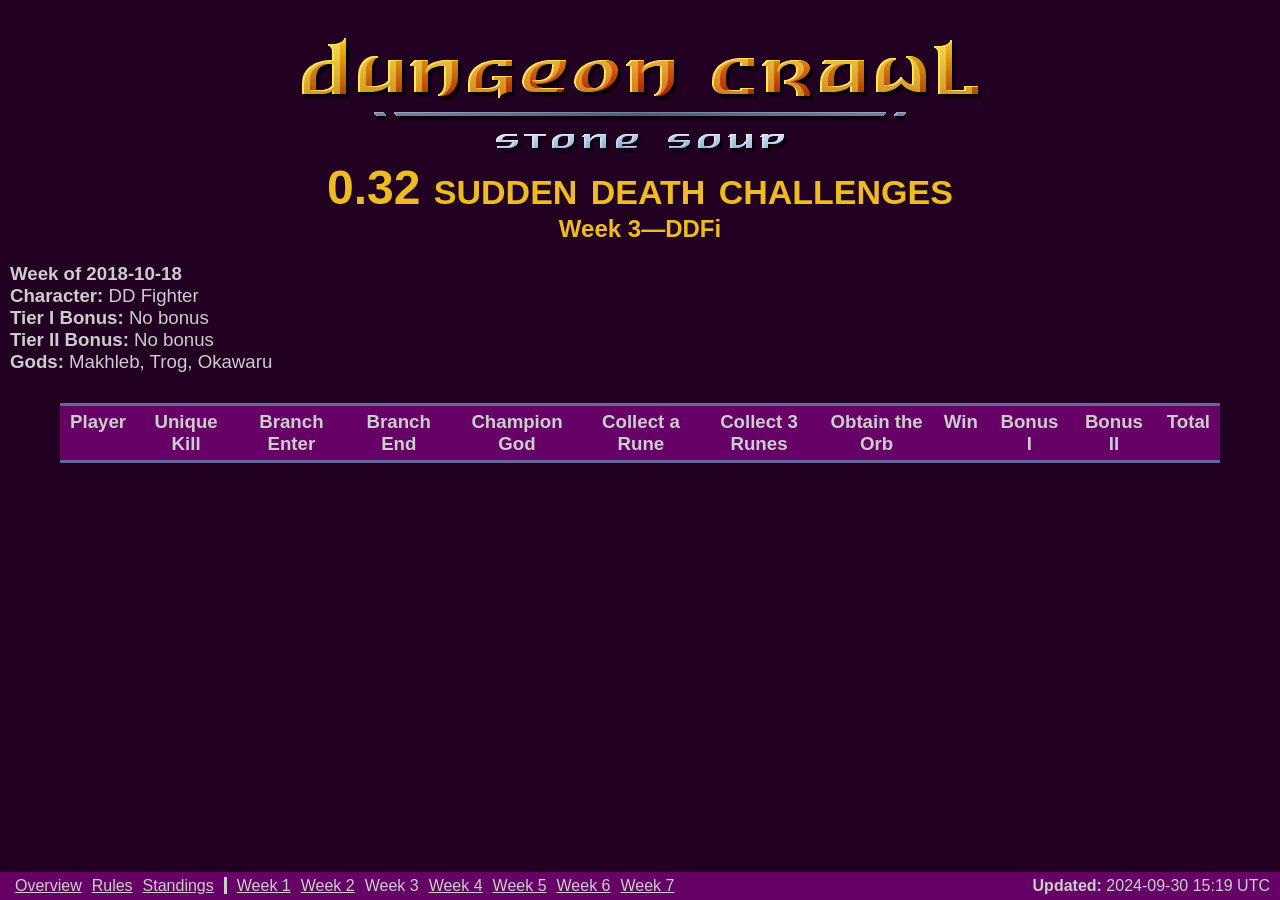
<file: content/pages/ccsdt/ccsdt_0.32/3.html>
<html><head><title>Week 3&mdash;DDFi</title>
    <link rel="stylesheet" href="static/score.css">
    <meta http-equiv="refresh" content="300"></head><body><div id="title">
    <img id="logo" src="static/logo.png">
    <h1 id="sdc">0.32 sudden death challenges</h1>
    <h2>Week 3&mdash;DDFi</h2></div><div id="content"><div id="times"><span class="label">Week of 2018-10-18</span></div><div id="combo"><span class="label">Character: </span>DD Fighter</div>
<div id="bonus"><span class="label">Tier I Bonus: </span>No bonus<br/>
<span class="label">Tier II Bonus: </span>No bonus</div>
<div id="gods"><span class="label">Gods: </span>Makhleb, Trog, Okawaru</div><div class="card"><table><tr class="head">
    <th>Player</th>
    <th>Unique Kill</th>
    <th>Branch Enter</th>
    <th>Branch End</th>
    <th>Champion God</th>
    <th>Collect a Rune</th>
    <th>Collect 3 Runes</th>
    <th>Obtain the Orb</th>
    <th>Win</th>
    <th>Bonus I</th>
    <th>Bonus II</th>
    <th>Total</th>
    </tr></table></div></div>
    <div id="bottomtext"><span class="menu"><a href="index.html">Overview</a></span><span class="menu"><a href="rules.html">Rules</a></span><span class="menu"><a href="standings.html">Standings</a></span><span class="menuspacer"></span><span class="menu"><a href="1.html">Week 1</a></span><span class="menu"><a href="2.html">Week 2</a></span><span class="menu">Week 3</span><span class="menu"><a href="4.html">Week 4</a></span><span class="menu"><a href="5.html">Week 5</a></span><span class="menu"><a href="6.html">Week 6</a></span><span class="menu"><a href="7.html">Week 7</a></span><span id="updated"><span class="label">Updated: </span>2024-09-30 15:19 UTC</span></div></div></body></html>
</file>
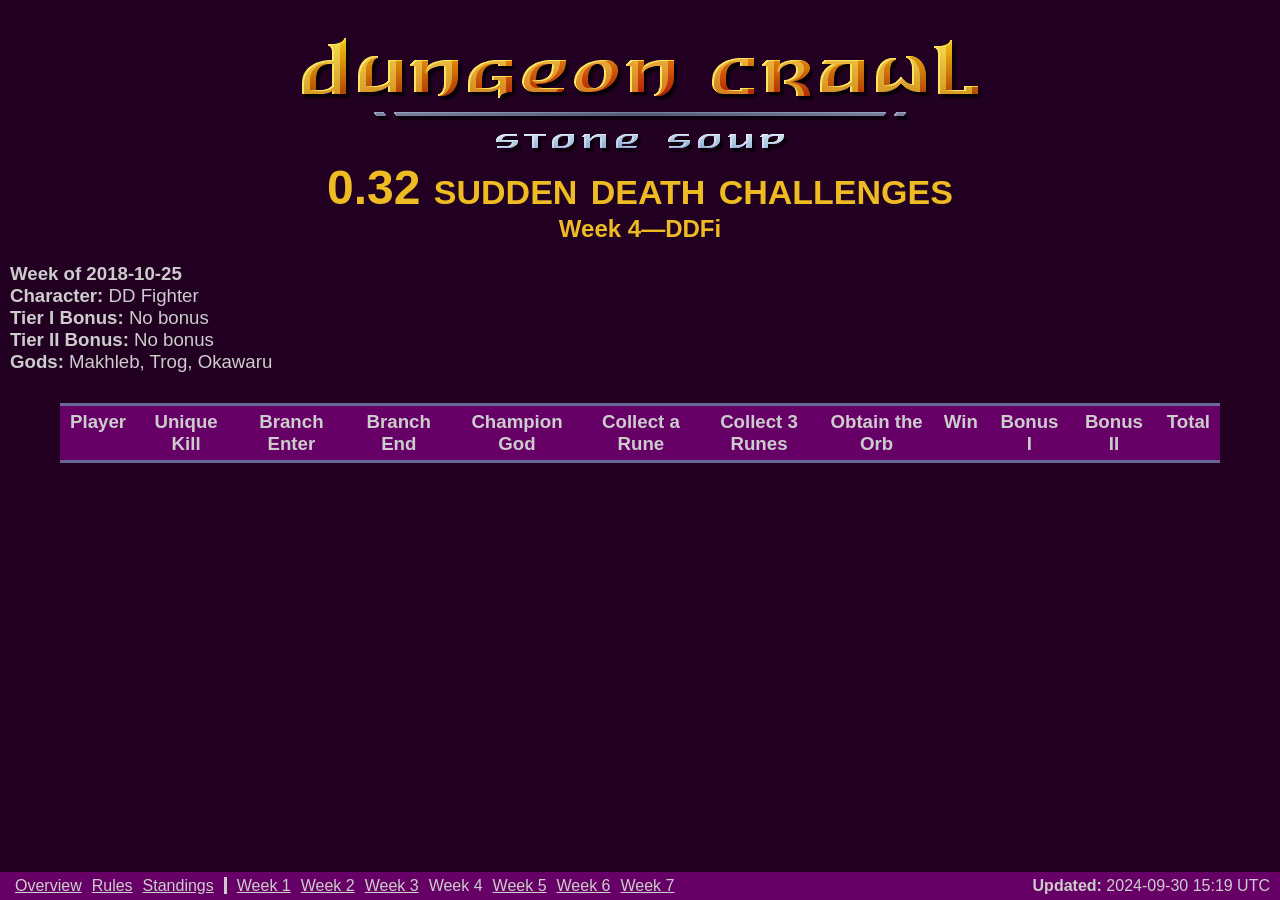
<file: content/pages/ccsdt/ccsdt_0.32/4.html>
<html><head><title>Week 4&mdash;DDFi</title>
    <link rel="stylesheet" href="static/score.css">
    <meta http-equiv="refresh" content="300"></head><body><div id="title">
    <img id="logo" src="static/logo.png">
    <h1 id="sdc">0.32 sudden death challenges</h1>
    <h2>Week 4&mdash;DDFi</h2></div><div id="content"><div id="times"><span class="label">Week of 2018-10-25</span></div><div id="combo"><span class="label">Character: </span>DD Fighter</div>
<div id="bonus"><span class="label">Tier I Bonus: </span>No bonus<br/>
<span class="label">Tier II Bonus: </span>No bonus</div>
<div id="gods"><span class="label">Gods: </span>Makhleb, Trog, Okawaru</div><div class="card"><table><tr class="head">
    <th>Player</th>
    <th>Unique Kill</th>
    <th>Branch Enter</th>
    <th>Branch End</th>
    <th>Champion God</th>
    <th>Collect a Rune</th>
    <th>Collect 3 Runes</th>
    <th>Obtain the Orb</th>
    <th>Win</th>
    <th>Bonus I</th>
    <th>Bonus II</th>
    <th>Total</th>
    </tr></table></div></div>
    <div id="bottomtext"><span class="menu"><a href="index.html">Overview</a></span><span class="menu"><a href="rules.html">Rules</a></span><span class="menu"><a href="standings.html">Standings</a></span><span class="menuspacer"></span><span class="menu"><a href="1.html">Week 1</a></span><span class="menu"><a href="2.html">Week 2</a></span><span class="menu"><a href="3.html">Week 3</a></span><span class="menu">Week 4</span><span class="menu"><a href="5.html">Week 5</a></span><span class="menu"><a href="6.html">Week 6</a></span><span class="menu"><a href="7.html">Week 7</a></span><span id="updated"><span class="label">Updated: </span>2024-09-30 15:19 UTC</span></div></div></body></html>
</file>
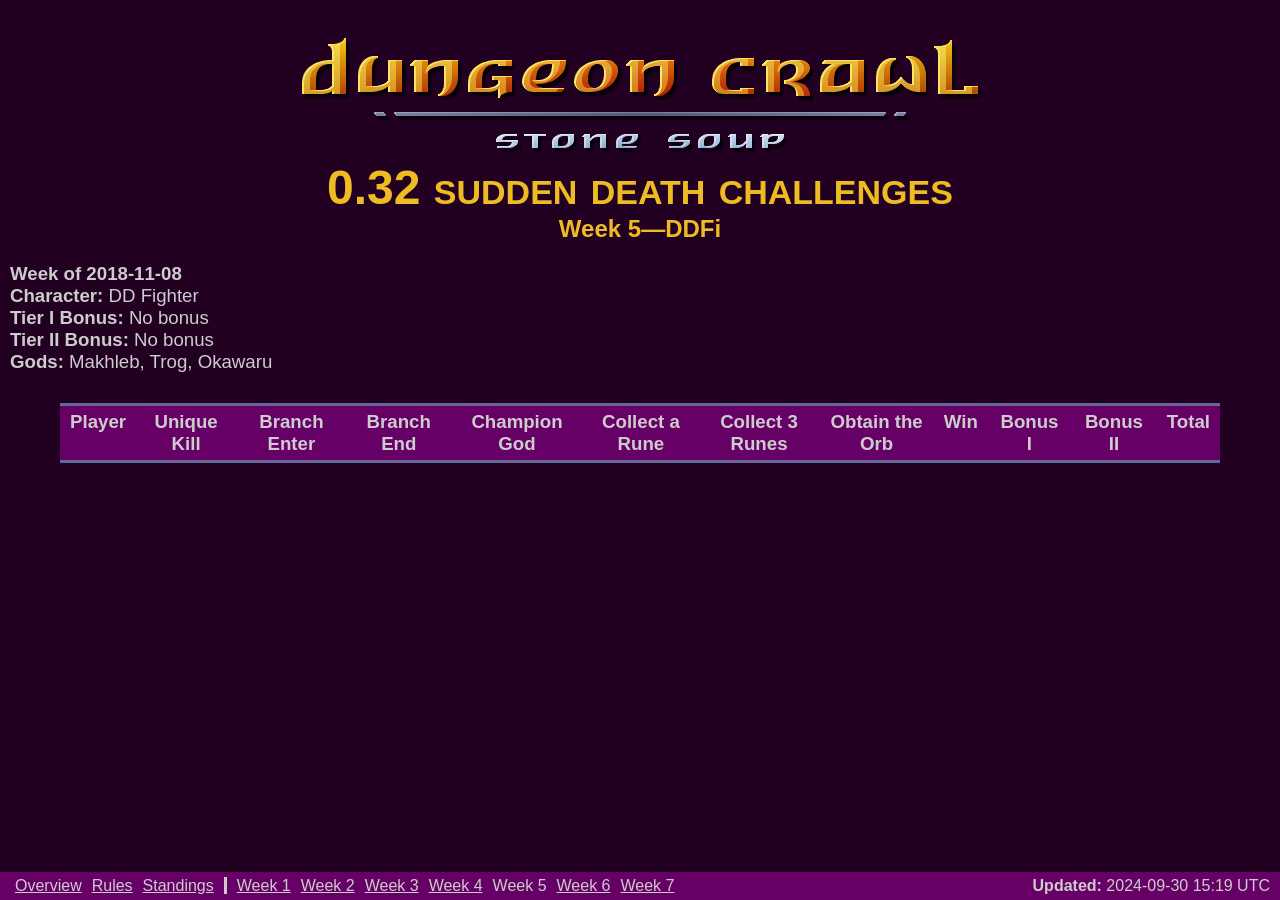
<file: content/pages/ccsdt/ccsdt_0.32/5.html>
<html><head><title>Week 5&mdash;DDFi</title>
    <link rel="stylesheet" href="static/score.css">
    <meta http-equiv="refresh" content="300"></head><body><div id="title">
    <img id="logo" src="static/logo.png">
    <h1 id="sdc">0.32 sudden death challenges</h1>
    <h2>Week 5&mdash;DDFi</h2></div><div id="content"><div id="times"><span class="label">Week of 2018-11-08</span></div><div id="combo"><span class="label">Character: </span>DD Fighter</div>
<div id="bonus"><span class="label">Tier I Bonus: </span>No bonus<br/>
<span class="label">Tier II Bonus: </span>No bonus</div>
<div id="gods"><span class="label">Gods: </span>Makhleb, Trog, Okawaru</div><div class="card"><table><tr class="head">
    <th>Player</th>
    <th>Unique Kill</th>
    <th>Branch Enter</th>
    <th>Branch End</th>
    <th>Champion God</th>
    <th>Collect a Rune</th>
    <th>Collect 3 Runes</th>
    <th>Obtain the Orb</th>
    <th>Win</th>
    <th>Bonus I</th>
    <th>Bonus II</th>
    <th>Total</th>
    </tr></table></div></div>
    <div id="bottomtext"><span class="menu"><a href="index.html">Overview</a></span><span class="menu"><a href="rules.html">Rules</a></span><span class="menu"><a href="standings.html">Standings</a></span><span class="menuspacer"></span><span class="menu"><a href="1.html">Week 1</a></span><span class="menu"><a href="2.html">Week 2</a></span><span class="menu"><a href="3.html">Week 3</a></span><span class="menu"><a href="4.html">Week 4</a></span><span class="menu">Week 5</span><span class="menu"><a href="6.html">Week 6</a></span><span class="menu"><a href="7.html">Week 7</a></span><span id="updated"><span class="label">Updated: </span>2024-09-30 15:19 UTC</span></div></div></body></html>
</file>
<file: content/pages/ccsdt/ccsdt_0.32/static/score.css>
/* Zot colours:
 * Purple HiLite: #FF66FF
 * Purple Dark: #660066
 * Purple Vdar: #303
 * Gold hilite: #fc3
 * Gold center: #CC9900
 * Gold dark: #993300
 * Text grey: #9cf
 * Text grey 2: #69c*/
html, body {
    margin: 0;
    background-color: #202;
    color: #ccc;
    font-family: sans-serif;
}

#logo {
	display: block;
	margin-left: auto;
	margin-right: auto;
}

#sdc {
	margin-top: -40px;
	font-variant: small-caps;
	font-size: 36pt;
	margin-bottom: -20px;
}
#title {
    width: 100%;
    background-color: #202;
    color: #eb2;
    text-align: center;
}

#content {
    margin-bottom: 40px;
    margin-left: auto;
    margin-right: auto;
    width: calc(100% - 20px);
}

a {
    color: #ccc;
}
h2 {
	text-align: center;
}
p,ul,ol,.info {
	margin-left: calc(20% - 10px);
	margin-right: auto;
	width: 60%;
	padding: 0;
}

pre {
	background: #606;
	border: 3px dashed #669;
	margin-left: auto;
	margin-right: auto;
	padding: 10px;
}

#rc {
	width: 6em;
	font-size: 12pt;
	text-align: center;
}

#cover {
	width: 45em;
	overflow-x: hidden;
	overflow-y: hidden;
}

li {
	margin-left: auto;
	margin-right: auto;
	width: 80%;
}
#combo, #bonus, #gods, #times, #schedule  {
    font-size: 14pt;
}

.label {
	font-weight: bold;
}

.card {
	overflow-x: scroll;
    margin-left: 20px;
    margin-right: 20px;
}

table {
    margin-top: 30px;
    width: calc(100% - 60px);
    margin-left: auto;
    margin-right: auto;
    border-collapse: collapse;
}
td.pt, td.total {
	text-align: center;
}
td, th {
	padding-left: 10px;
	padding-right: 10px;
	padding-bottom: 5px;
	padding-top: 5px;
}

th {
	vertical-align: top;
}

tr.head {
	font-size: 14pt;
	border-bottom: 3px solid #669;
	border-top: 3px solid #669;
}

tr {
	background-color: #606;
}
tr:nth-child(even) {
	background-color: #303;
}

tr.won {
  background-color: #363;
  font-weight: bold;
}
tr.won:nth-child(even) {
  background-color: #002A00;
}
tr.dead {
  background-color: #711;
}
tr.dead:nth-child(even) {
  background-color: #450000;
}
tr.alive {background-color: #383338}
tr.alive:nth-child(even) {background-color: #1F1A1F;}

tr.none {
	color: #477;
	background-color: #111;
}

tr.none:nth-child(even) {background-color: #000;}

.menu {
	padding-left: 10px;
}

img.flag {
    vertical-align: middle;
    padding-right: 8px;
}

.menuspacer {
	margin-left: 10px;
	border-left: 3px solid #ccc;
	height: calc(14pt);
}

#bottomtext {
    position: fixed;
    left: 0;
    bottom: 0;
    width: 100%;
    background-color: #606;
    padding: 5px;
}

#updated {
	float: right;
	margin-right: 15px;
}
</file>
